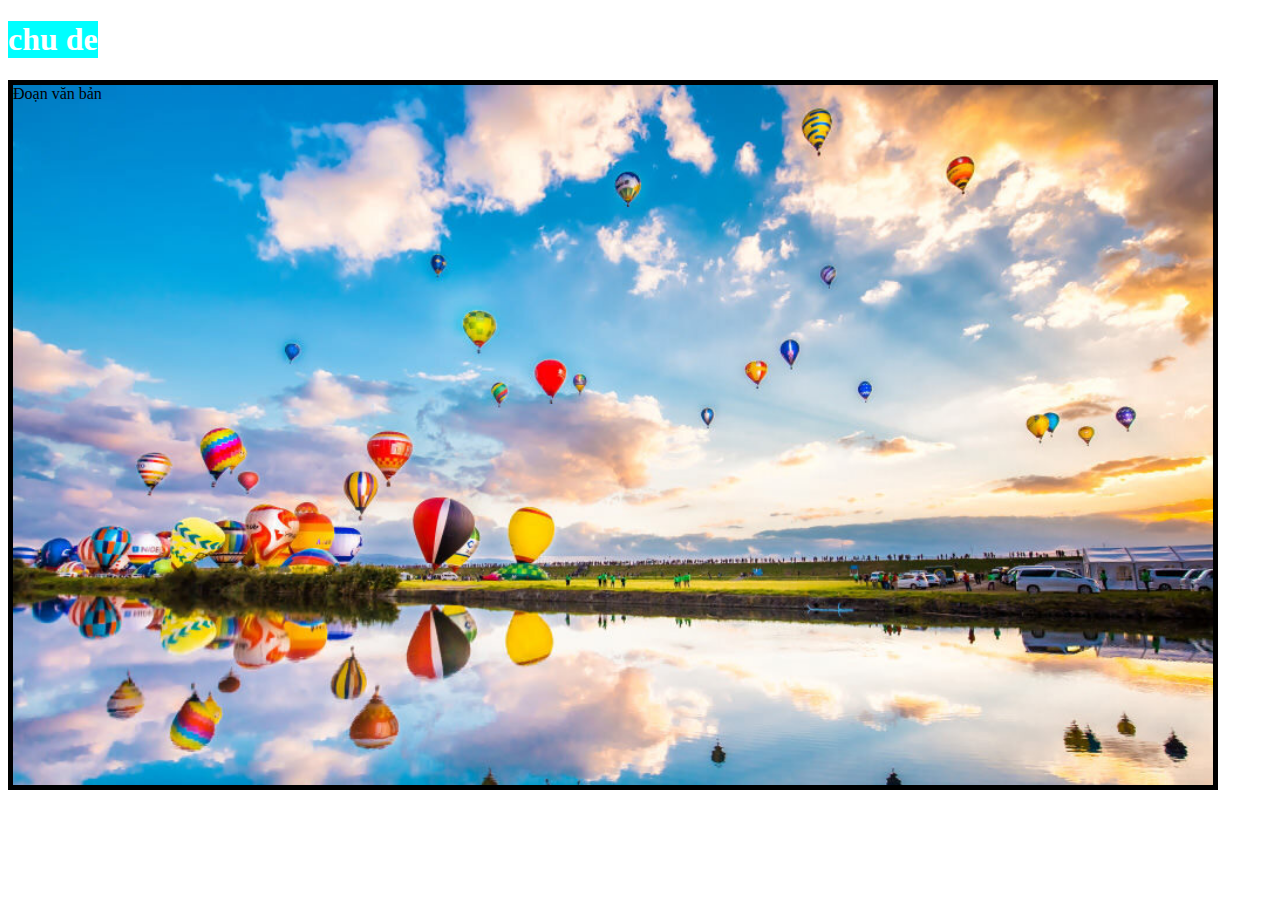
<file: index.html>
<!DOCTYPE html>
<html lang="en">
<head>
    <meta charset="UTF-8">
    <meta name="viewport" content="width=device-width, initial-scale=1.0">
    <title>Document</title>
    <style>
        h1{
            color: white;
            background-color: aqua;
            width: fit-content; 
            height: fit-content;
            text-align: center;
        }
        .bg_auto{
            background-image: url(anhcanhdep.jpg);
            /* background-size: 50% auto; */
            /* background-size: contain; */
            /* ảnh không bị cắt và nó sẽ đầy một phía tùy theo khung element */
            /* border: 5px solid #000; */

            background-size: cover;
            /* /ảnh bị cắt sao cho vừa với khung hình*/
            /* background-size: 20% auto;  */
            /* / tự động điều chỉnh chiều cao sao cho vừa với phần trăm chiều rộng, quá 100% tự cắt chiều cao */
            border: 5px solid #000;
            background-position: top center;
            width: 1200px;
            height: 700px;
            background-repeat: no-repeat; 
            /* /không lặp lại ảnh khi thu nhỏ */
        }

    </style>

    <!-- <style>
        body{
            background-color: blue;
        }
    </style> -->

    <!-- <style>
        body{
            background-image: url(anhcanhdep.jpg);
            background-size: cover;
            background-position: top center;
            background-attachment: scroll;
        }
        </style> -->
</head>
<body>
    <!-- <style>
    .mau_sac
        {
            text-align: center;
            color: red;
            
        }
    </styl>
    <p class="mau_sac">giap</p> -->

    <!-- <style>
        #mau_sac
            {
                text-align: center;
                color: red;
                
            }
        </style>
        <p id="mau_sac">giap</p> -->

     <!-- <h1 style="color:aqua; text-align: center;" >Tiêu đề của giáp</h1> -->
     <h1>chu de</h1>
    <p class="bg_auto">Đoạn văn bản</p>

</body>
</html>
</file>
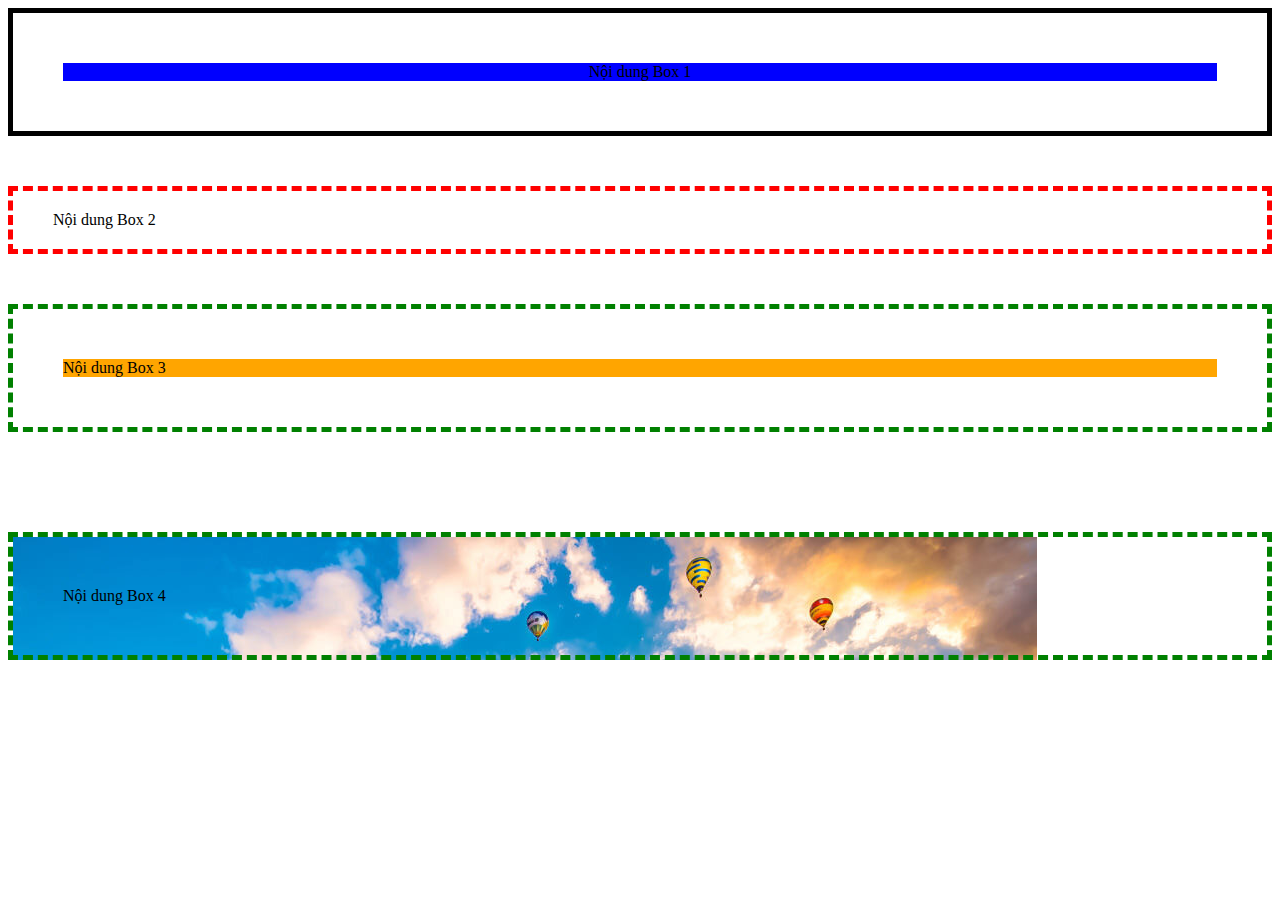
<file: index2.html>
<!DOCTYPE html>
<html lang="en">
<head>
    <meta charset="UTF-8">
    <meta name="viewport" content="width=device-width, initial-scale=1.0">
    <title>Document</title>
</head>
<body>
    <!-- <style>
        .box_model{
            padding: 50px;
            text-align: center;
            /* /trên dưới trái phải đều 50px */
            border: 10px dashed #FF9597;
            /* margin-bottom: 100px; */
            margin: 100px;
        }

    </style>
    <div class="box_model">Nội dung 1....</div>
    <div class="box_model">Nội dung 2....</div> -->
    <style>
        .box-1{
            border: 5px solid #000;
            text-align: center;
            padding: 50px;
            margin-bottom: 50px;
            background-color: blue;
            background-clip: content-box;
            /* background-clip: border-box; */
            /* background-clip: padding-box; */
        }
        .box-2{
            border: 5px dashed red;
            padding: 20px 40px;
            margin-bottom: 50px;
        }
        .box-3{
            border: 5px dashed green;
            background-color: orange;
            padding: 50px;
            /* background-clip: padding-box; */
            /* background-clip: border-box; */
            background-clip: content-box;
            margin-bottom: 100px;
        }

        .box-4{
            border: 5px dashed green;
            background-image: url(anhcanhdep.jpg);
            padding: 50px;
            /* background-origin: border-box; */
            background-origin: padding-box;
            /* background-origin: content-box; */
            background-repeat: no-repeat;
        }

    </style>

    <div class="box-1">Nội dung Box 1</div>
    <div class="box-2">Nội dung Box 2</div>
    <div class="box-3">Nội dung Box 3</div>
    <div class="box-4">Nội dung Box 4</div>

</body>
</html>
</file>
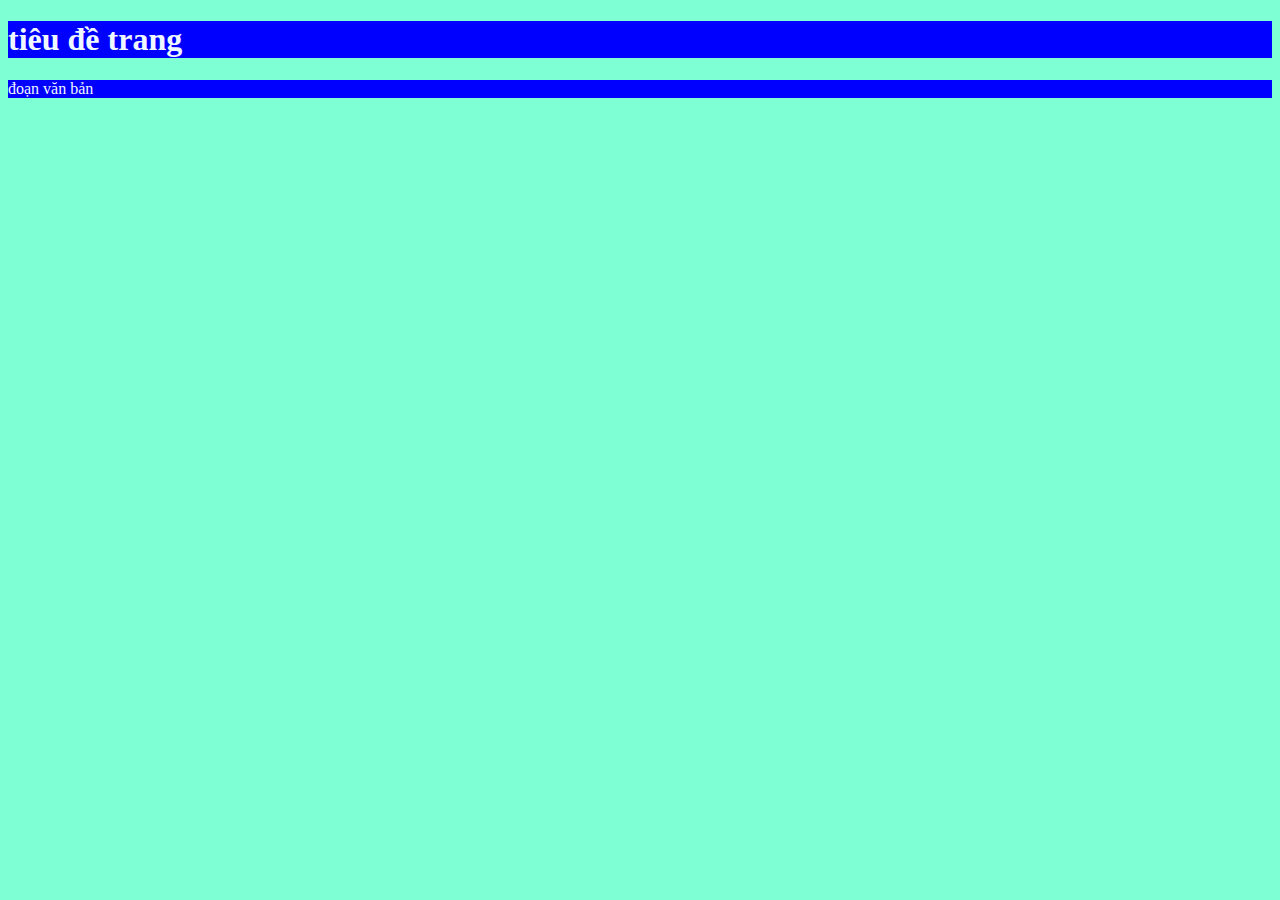
<file: testchen_css.html>
<!DOCTYPE html>
<html lang="en">
<head>
    <meta charset="UTF-8">
    <meta name="viewport" content="width=device-width, initial-scale=1.0">
    <title>Document</title>
    <link rel="stylesheet" href="style.css">
</head>
<body>
    <h1>tiêu đề trang</h1>
    <p>đoạn văn bản</p>
</body>
</html>
</file>
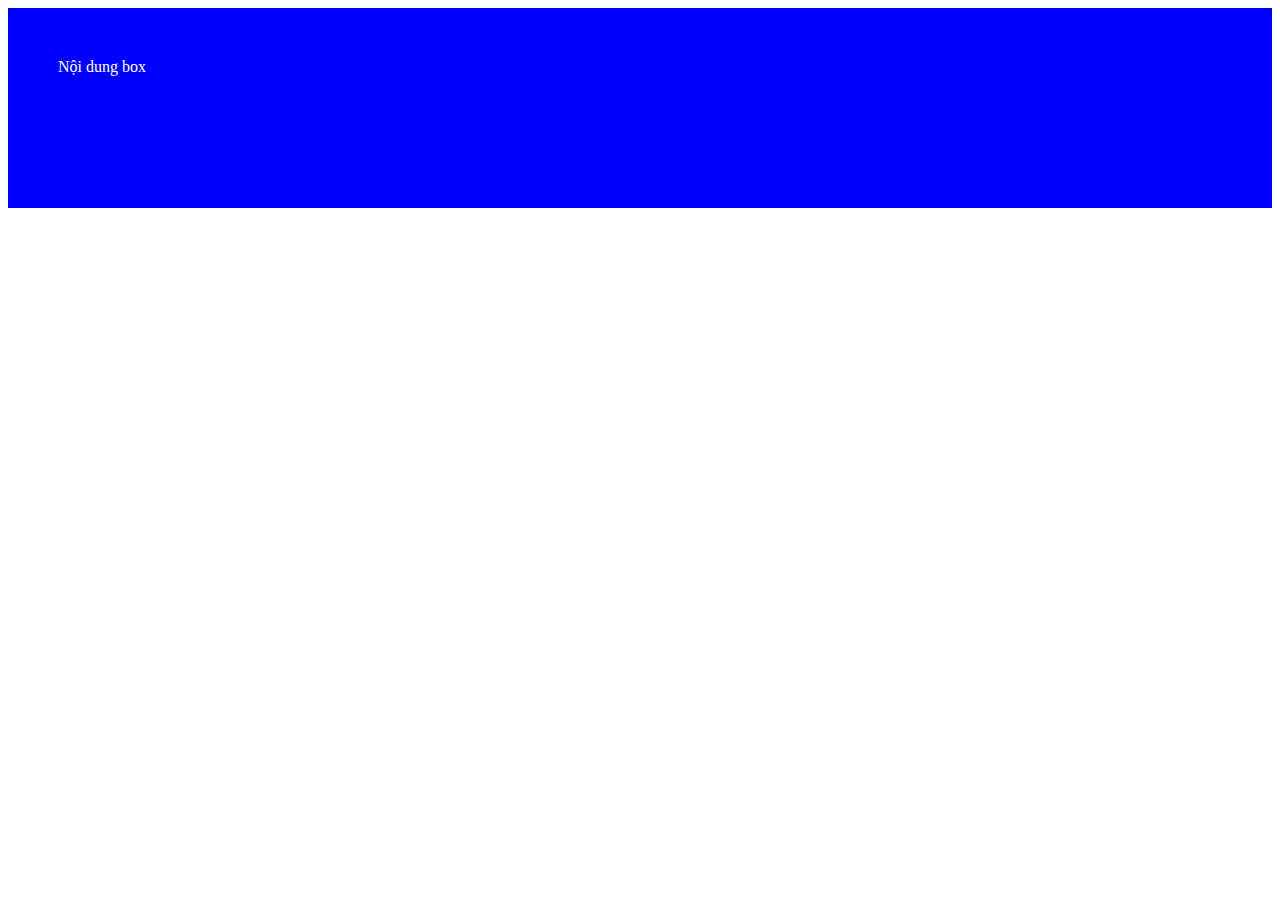
<file: width-height.html>
<!DOCTYPE html>
<html lang="en">
<head>
    <meta charset="UTF-8">
    <meta name="viewport" content="width=device-width, initial-scale=1.0">
    <title>Document</title>
</head>
<body>
    <style>
        .box{
            color: white;
            background-color: blue;
            padding: 50px;
            height: 100px;
        }
    </style>
    <div class="box">
        Nội dung box
    </div>
</body>
</html>
</file>
<file: style.css>
h1, p {
    color: aliceblue;
    background-color: blue;
}
body{
    background-color: aquamarine;
}
</file>
